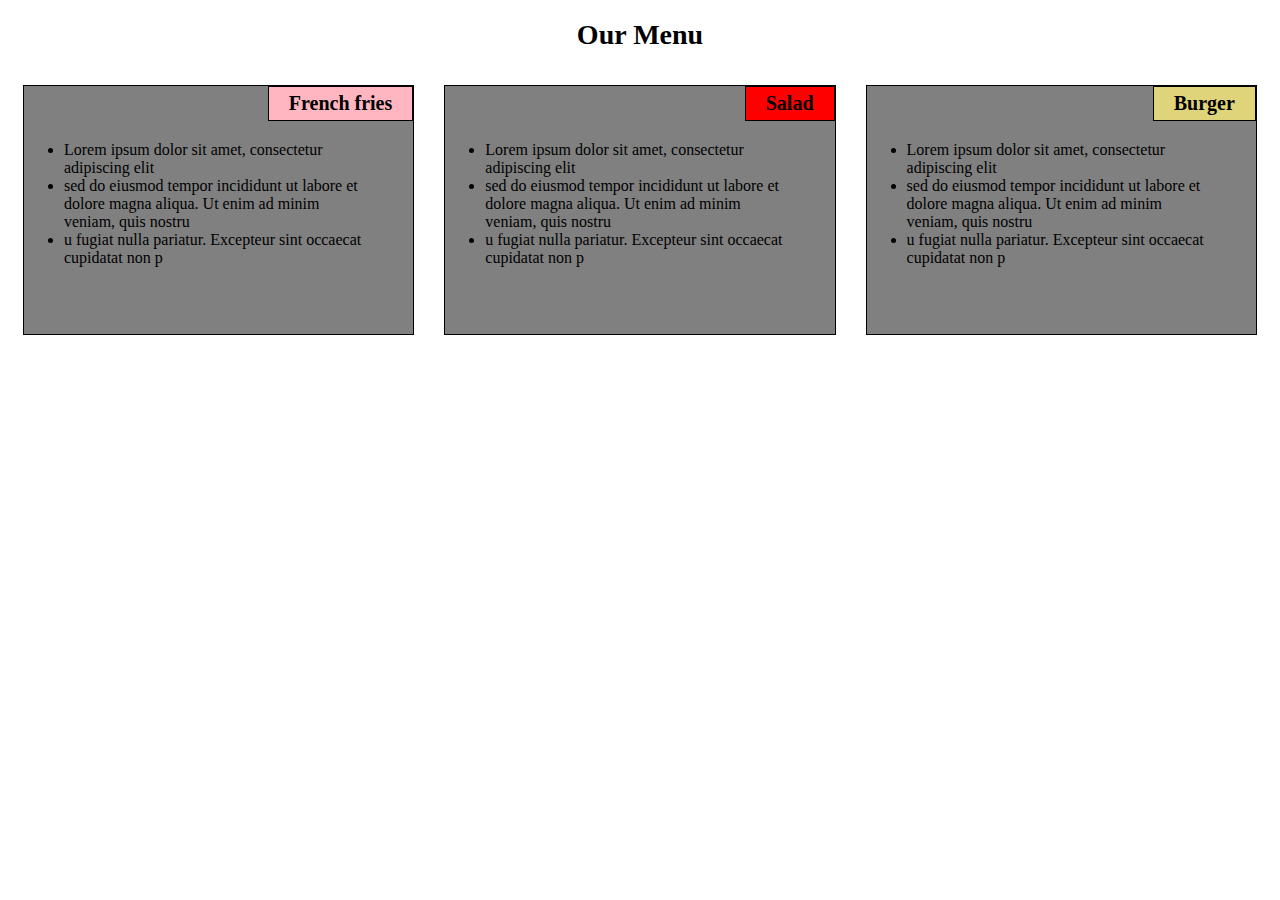
<file: index.html>
<!DOCTYPE html>
<html>

<head>
    <meta charset="utf-8" />
    <meta http-equiv="X-UA-Compatible" content="IE=edge">
    <title>Solution for Module 2 asssignment</title>
    <meta name="viewport" content="width=device-width, initial-scale=1">
    <link rel="stylesheet" href="css/style.css" />
</head>

<body>
    <h1>Our Menu</h1>

    <div class="col-lg-4 col-md-6 col-sm-12">
        <section>
            <h2 id="chicken">French fries</h2>
            <ul>
                <li>Lorem ipsum dolor sit amet, consectetur adipiscing elit</li>
                <li> sed do eiusmod tempor incididunt ut labore et dolore magna aliqua. Ut enim ad minim veniam, quis nostru</li>
                <li>u fugiat nulla pariatur. Excepteur sint occaecat cupidatat non p</li>
            
            </ul>
        </section>
    </div>

    <div class="col-lg-4 col-md-6 col-sm-12">
        <section>
            <h2 id="pork">Salad</h2>
            <ul>
                <li>Lorem ipsum dolor sit amet, consectetur adipiscing elit</li>
                <li> sed do eiusmod tempor incididunt ut labore et dolore magna aliqua. Ut enim ad minim veniam, quis nostru</li>
                <li>u fugiat nulla pariatur. Excepteur sint occaecat cupidatat non p</li>
                
            </ul>
        </section>
    </div>

    <div class="col-lg-4 col-md-12 col-sm-12">
        <section>
            <h2 id="steak">Burger</h2>
            <ul>
                <li>Lorem ipsum dolor sit amet, consectetur adipiscing elit</li>
                <li> sed do eiusmod tempor incididunt ut labore et dolore magna aliqua. Ut enim ad minim veniam, quis nostru</li>
                <li>u fugiat nulla pariatur. Excepteur sint occaecat cupidatat non p</li>
                
            </ul>
        </section>
    </div>
    
</body>

</html>
</file>
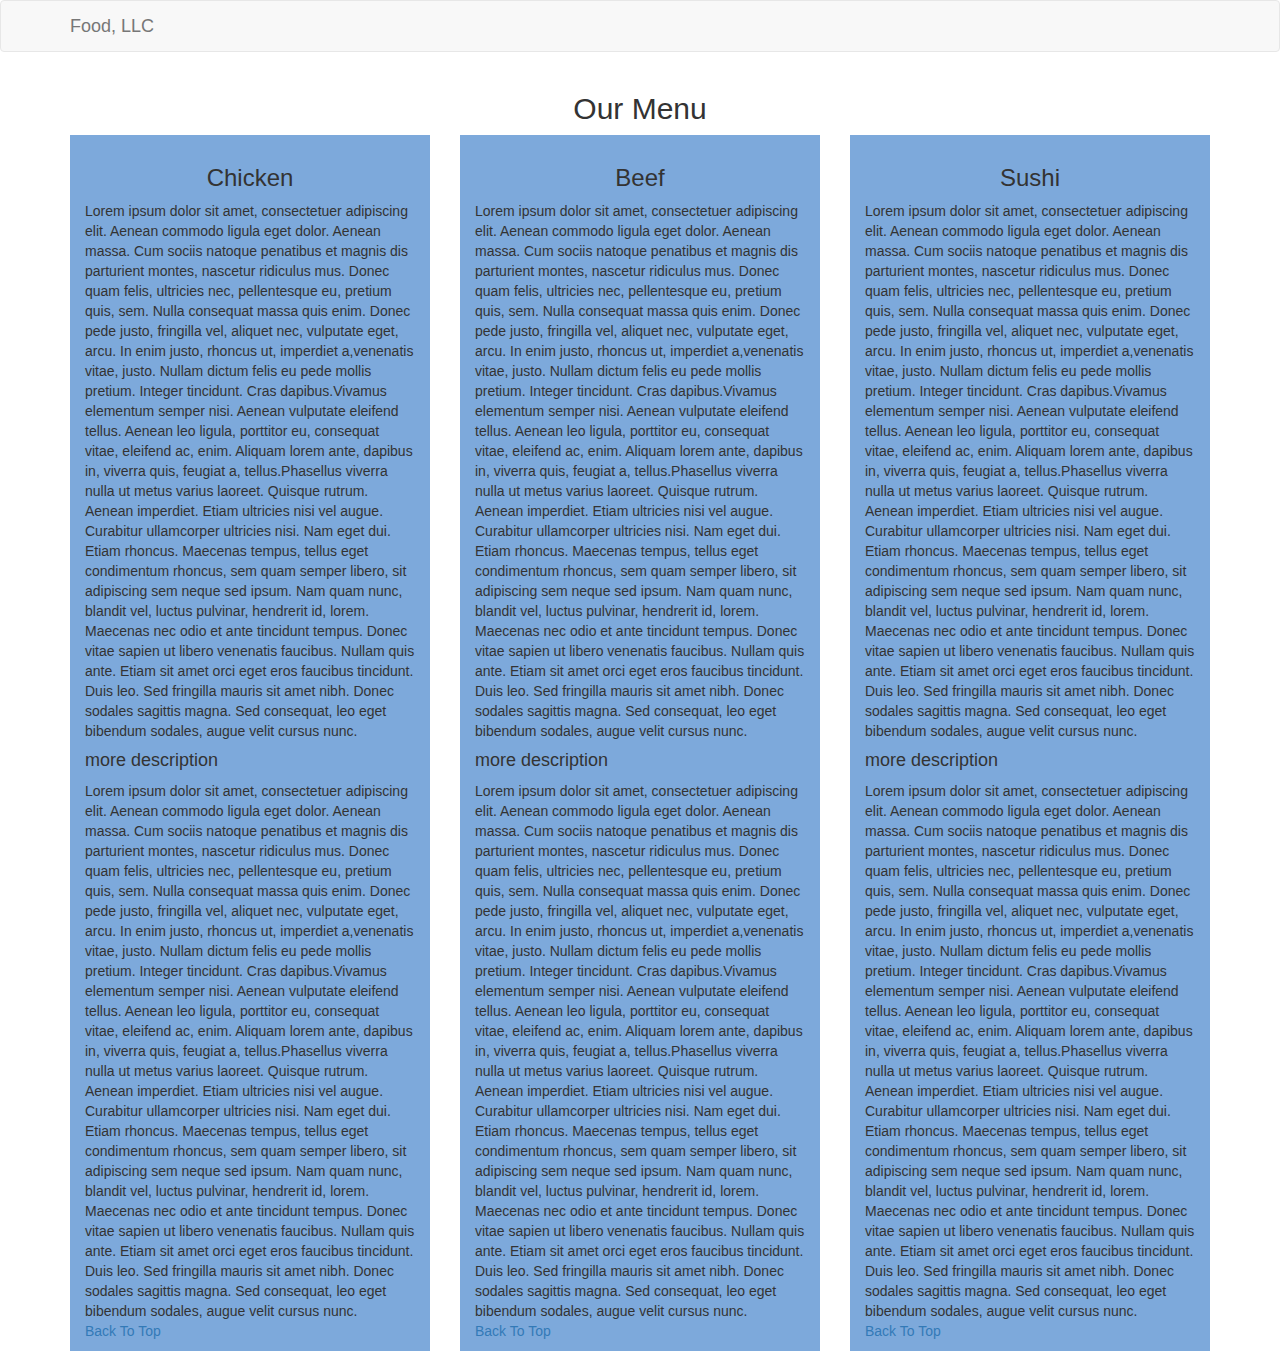
<file: solution for module 3 assignment/index.html>
<!doctype html>
<html lang="en">
  <head>
    <meta charset="utf-8">
    <meta http-equiv="X-UA-Compatible" content="IE=edge">
    <meta name="viewport" content="width=device-width, initial-scale=1">

    <title>Bruno Mikuš - Module 3</title>
    <link rel="stylesheet" href="css/bootstrap.min.css">
    <link rel="stylesheet" href="css/styles.css">
  </head>
<body>

 <header id="top">
    <nav id="header-nav" class="navbar navbar-default">
      <div class="container">
        <div class="navbar-header"> 
          <a class="navbar-brand" href="#">Food, LLC</a>

          <button type="button" class="navbar-toggle collapsed" data-toggle="collapse" data-target="#collapsable-nav" aria-expanded="false">
            <span class="sr-only">Toggle navigation</span>
            <span class="icon-bar"></span>
            <span class="icon-bar"></span>
            <span class="icon-bar"></span>
          </button>
        </div>
        
        <div id="collapsable-nav" class="collapse navbar-collapse">
           <ul id="nav-list" class="nav navbar-nav navbar-right">
            <li>
              <a href="#chicken">Chicken</a>
            </li>
            <li>
              <a href="#beef">Beef</a>
            </li>
            <li>
              <a href="#sushi">Sushi</a>
            </li>            
          </ul><!-- #nav-list -->
        </div><!-- .collapse .navbar-collapse -->
      </div><!-- .container -->
    </nav><!-- #header-nav -->
  </header>
  
  <div id="main-content" class="container">
	<h2 class="text-center">Our Menu</h2>
	<div class="row">
		<section id="chicken" class="col-md-4 col-lg-4 col-sm-6 col-xs-12">
		<div class="content-cell">
		<h3 class="text-center">Chicken</h3>
		<div>
			Lorem ipsum dolor sit amet, consectetuer adipiscing elit. Aenean commodo ligula eget dolor. Aenean massa. Cum sociis natoque penatibus et magnis dis parturient montes, nascetur ridiculus mus. Donec quam felis, ultricies nec, pellentesque eu, pretium quis, sem. Nulla consequat massa quis enim. Donec pede justo, fringilla vel, aliquet nec, vulputate eget, arcu. In enim justo, rhoncus ut, imperdiet a,venenatis vitae, justo. Nullam dictum felis eu pede mollis pretium. Integer tincidunt. Cras dapibus.Vivamus elementum semper nisi. Aenean vulputate eleifend tellus. Aenean leo ligula, porttitor eu, consequat vitae, eleifend ac, enim. Aliquam lorem ante, dapibus in, viverra quis, feugiat a, tellus.Phasellus viverra nulla ut metus varius laoreet. Quisque rutrum. Aenean imperdiet. Etiam ultricies nisi vel augue. Curabitur ullamcorper ultricies nisi. Nam eget dui. Etiam rhoncus. Maecenas tempus, tellus eget condimentum rhoncus, sem quam semper libero, sit adipiscing sem neque sed ipsum. Nam quam nunc, blandit vel, luctus pulvinar, hendrerit id, lorem. Maecenas nec odio et ante tincidunt tempus. Donec vitae sapien ut libero venenatis faucibus. Nullam quis ante. Etiam sit amet orci eget eros faucibus tincidunt. Duis leo. Sed fringilla mauris sit amet nibh. Donec sodales sagittis magna. Sed consequat, leo eget bibendum sodales, augue velit cursus nunc.
		
		</div>
		<h4>more description</h4>
		<div>
			Lorem ipsum dolor sit amet, consectetuer adipiscing elit. Aenean commodo ligula eget dolor. Aenean massa. Cum sociis natoque penatibus et magnis dis parturient montes, nascetur ridiculus mus. Donec quam felis, ultricies nec, pellentesque eu, pretium quis, sem. Nulla consequat massa quis enim. Donec pede justo, fringilla vel, aliquet nec, vulputate eget, arcu. In enim justo, rhoncus ut, imperdiet a,venenatis vitae, justo. Nullam dictum felis eu pede mollis pretium. Integer tincidunt. Cras dapibus.Vivamus elementum semper nisi. Aenean vulputate eleifend tellus. Aenean leo ligula, porttitor eu, consequat vitae, eleifend ac, enim. Aliquam lorem ante, dapibus in, viverra quis, feugiat a, tellus.Phasellus viverra nulla ut metus varius laoreet. Quisque rutrum. Aenean imperdiet. Etiam ultricies nisi vel augue. Curabitur ullamcorper ultricies nisi. Nam eget dui. Etiam rhoncus. Maecenas tempus, tellus eget condimentum rhoncus, sem quam semper libero, sit adipiscing sem neque sed ipsum. Nam quam nunc, blandit vel, luctus pulvinar, hendrerit id, lorem. Maecenas nec odio et ante tincidunt tempus. Donec vitae sapien ut libero venenatis faucibus. Nullam quis ante. Etiam sit amet orci eget eros faucibus tincidunt. Duis leo. Sed fringilla mauris sit amet nibh. Donec sodales sagittis magna. Sed consequat, leo eget bibendum sodales, augue velit cursus nunc.
		
		</div>
			<a href="#top">Back To Top</a>
		</div>
		</section> <!-- Chicken -->
		
		<section id="beef" class="col-md-4 col-lg-4 col-sm-6 col-xs-12">
		<div class="content-cell">
		<h3 class="text-center">Beef</h3>
		<div>
			Lorem ipsum dolor sit amet, consectetuer adipiscing elit. Aenean commodo ligula eget dolor. Aenean massa. Cum sociis natoque penatibus et magnis dis parturient montes, nascetur ridiculus mus. Donec quam felis, ultricies nec, pellentesque eu, pretium quis, sem. Nulla consequat massa quis enim. Donec pede justo, fringilla vel, aliquet nec, vulputate eget, arcu. In enim justo, rhoncus ut, imperdiet a,venenatis vitae, justo. Nullam dictum felis eu pede mollis pretium. Integer tincidunt. Cras dapibus.Vivamus elementum semper nisi. Aenean vulputate eleifend tellus. Aenean leo ligula, porttitor eu, consequat vitae, eleifend ac, enim. Aliquam lorem ante, dapibus in, viverra quis, feugiat a, tellus.Phasellus viverra nulla ut metus varius laoreet. Quisque rutrum. Aenean imperdiet. Etiam ultricies nisi vel augue. Curabitur ullamcorper ultricies nisi. Nam eget dui. Etiam rhoncus. Maecenas tempus, tellus eget condimentum rhoncus, sem quam semper libero, sit adipiscing sem neque sed ipsum. Nam quam nunc, blandit vel, luctus pulvinar, hendrerit id, lorem. Maecenas nec odio et ante tincidunt tempus. Donec vitae sapien ut libero venenatis faucibus. Nullam quis ante. Etiam sit amet orci eget eros faucibus tincidunt. Duis leo. Sed fringilla mauris sit amet nibh. Donec sodales sagittis magna. Sed consequat, leo eget bibendum sodales, augue velit cursus nunc.
		
		</div>
		<h4>more description</h4>
		<div>
			Lorem ipsum dolor sit amet, consectetuer adipiscing elit. Aenean commodo ligula eget dolor. Aenean massa. Cum sociis natoque penatibus et magnis dis parturient montes, nascetur ridiculus mus. Donec quam felis, ultricies nec, pellentesque eu, pretium quis, sem. Nulla consequat massa quis enim. Donec pede justo, fringilla vel, aliquet nec, vulputate eget, arcu. In enim justo, rhoncus ut, imperdiet a,venenatis vitae, justo. Nullam dictum felis eu pede mollis pretium. Integer tincidunt. Cras dapibus.Vivamus elementum semper nisi. Aenean vulputate eleifend tellus. Aenean leo ligula, porttitor eu, consequat vitae, eleifend ac, enim. Aliquam lorem ante, dapibus in, viverra quis, feugiat a, tellus.Phasellus viverra nulla ut metus varius laoreet. Quisque rutrum. Aenean imperdiet. Etiam ultricies nisi vel augue. Curabitur ullamcorper ultricies nisi. Nam eget dui. Etiam rhoncus. Maecenas tempus, tellus eget condimentum rhoncus, sem quam semper libero, sit adipiscing sem neque sed ipsum. Nam quam nunc, blandit vel, luctus pulvinar, hendrerit id, lorem. Maecenas nec odio et ante tincidunt tempus. Donec vitae sapien ut libero venenatis faucibus. Nullam quis ante. Etiam sit amet orci eget eros faucibus tincidunt. Duis leo. Sed fringilla mauris sit amet nibh. Donec sodales sagittis magna. Sed consequat, leo eget bibendum sodales, augue velit cursus nunc.
		
		</div>
		<a href="#top">Back To Top</a>
		</div>
		</section> <!-- Beef -->
		
		<section id="sushi" class="col-md-4 col-lg-4 col-sm-12 col-xs-12">
		<div class="content-cell">
		<h3 class="text-center">Sushi</h3>
		<div>
			Lorem ipsum dolor sit amet, consectetuer adipiscing elit. Aenean commodo ligula eget dolor. Aenean massa. Cum sociis natoque penatibus et magnis dis parturient montes, nascetur ridiculus mus. Donec quam felis, ultricies nec, pellentesque eu, pretium quis, sem. Nulla consequat massa quis enim. Donec pede justo, fringilla vel, aliquet nec, vulputate eget, arcu. In enim justo, rhoncus ut, imperdiet a,venenatis vitae, justo. Nullam dictum felis eu pede mollis pretium. Integer tincidunt. Cras dapibus.Vivamus elementum semper nisi. Aenean vulputate eleifend tellus. Aenean leo ligula, porttitor eu, consequat vitae, eleifend ac, enim. Aliquam lorem ante, dapibus in, viverra quis, feugiat a, tellus.Phasellus viverra nulla ut metus varius laoreet. Quisque rutrum. Aenean imperdiet. Etiam ultricies nisi vel augue. Curabitur ullamcorper ultricies nisi. Nam eget dui. Etiam rhoncus. Maecenas tempus, tellus eget condimentum rhoncus, sem quam semper libero, sit adipiscing sem neque sed ipsum. Nam quam nunc, blandit vel, luctus pulvinar, hendrerit id, lorem. Maecenas nec odio et ante tincidunt tempus. Donec vitae sapien ut libero venenatis faucibus. Nullam quis ante. Etiam sit amet orci eget eros faucibus tincidunt. Duis leo. Sed fringilla mauris sit amet nibh. Donec sodales sagittis magna. Sed consequat, leo eget bibendum sodales, augue velit cursus nunc.
		
		</div>
		<h4>more description</h4>
		<div>
			Lorem ipsum dolor sit amet, consectetuer adipiscing elit. Aenean commodo ligula eget dolor. Aenean massa. Cum sociis natoque penatibus et magnis dis parturient montes, nascetur ridiculus mus. Donec quam felis, ultricies nec, pellentesque eu, pretium quis, sem. Nulla consequat massa quis enim. Donec pede justo, fringilla vel, aliquet nec, vulputate eget, arcu. In enim justo, rhoncus ut, imperdiet a,venenatis vitae, justo. Nullam dictum felis eu pede mollis pretium. Integer tincidunt. Cras dapibus.Vivamus elementum semper nisi. Aenean vulputate eleifend tellus. Aenean leo ligula, porttitor eu, consequat vitae, eleifend ac, enim. Aliquam lorem ante, dapibus in, viverra quis, feugiat a, tellus.Phasellus viverra nulla ut metus varius laoreet. Quisque rutrum. Aenean imperdiet. Etiam ultricies nisi vel augue. Curabitur ullamcorper ultricies nisi. Nam eget dui. Etiam rhoncus. Maecenas tempus, tellus eget condimentum rhoncus, sem quam semper libero, sit adipiscing sem neque sed ipsum. Nam quam nunc, blandit vel, luctus pulvinar, hendrerit id, lorem. Maecenas nec odio et ante tincidunt tempus. Donec vitae sapien ut libero venenatis faucibus. Nullam quis ante. Etiam sit amet orci eget eros faucibus tincidunt. Duis leo. Sed fringilla mauris sit amet nibh. Donec sodales sagittis magna. Sed consequat, leo eget bibendum sodales, augue velit cursus nunc.
		
		</div>
		<a href="#top">Back To Top</a>
		</div>
		</section> <!-- Sushi -->
	</div> <!-- .row -->  
  </div> <!-- #main-content -->

  <!-- jQuery (Bootstrap JS plugins depend on it) -->
  <script src="js/jquery-1.11.3.min.js"></script>
  <script src="js/bootstrap.min.js"></script>
</body>
</html>
</file>
<file: css/style.css>
* {
    box-sizing: border-box;
    font-family: Cambria, Cochin, Georgia, Times, 'Times New Roman', serif;
}

h1 {
    color:black;
    font-size: 175%;
    text-align: center;
}

section {
   border: 1px solid black;   
    background-color: gray;
    height: 250px;
    overflow: auto;
}

h2 {
    float: right;
    border:1px solid black;
    font-size: 125%;
    padding: 5px 20px 5px 20px;
    margin-top: 0;
    margin-bottom: 20px;
}

ul {
    clear: right;
    width: 90%;
}

#chicken {
    background-color: #FFB6C1;
}

#pork {
    background-color: #FF0000;
}

#steak {
    background-color: rgb(223, 212, 121);
}


/* Desktop version*/
@media (min-width: 992px) {
    .col-lg-1, .col-lg-2, .col-lg-3, .col-lg-4, .col-lg-5, .col-lg-6, .col-lg-7, .col-lg-8, .col-lg-9, .col-lg-10, .col-lg-11, .col-lg-12 {
      float: left;
      padding: 15px;
    }
    .col-lg-1 {
      width: 8.33%;
    }
    .col-lg-2 {
      width: 16.66%;
    }
    .col-lg-3 {
      width: 25%;
    }
    .col-lg-4 {
      width: 33.33%;
    }
    .col-lg-5 {
      width: 41.66%;
    }
    .col-lg-6 {
      width: 50%;
    }
    .col-lg-7 {
      width: 58.33%;
    }
    .col-lg-8 {
      width: 66.66%;
    }
    .col-lg-9 {
      width: 75%;
    }
    .col-lg-10 {
      width: 83.33%;
    }
    .col-lg-11 {
      width: 91.66%;
    }
    .col-lg-12 {
      width: 100%;
    }
  }
  
  /*Tablet version*/
  @media (min-width: 768px) and (max-width: 991px) {
    .col-md-1, .col-md-2, .col-md-3, .col-md-4, .col-md-5, .col-md-6, .col-md-7, .col-md-8, .col-md-9, .col-md-10, .col-md-11, .col-md-12 {
      float: left;
      padding: 15px;
    }
    .col-md-1 {
      width: 8.33%;
    }
    .col-md-2 {
      width: 16.66%;
    }
    .col-md-3 {
      width: 25%;
    }
    .col-md-4 {
      width: 33.33%;
    }
    .col-md-5 {
      width: 41.66%;
    }
    .col-md-6 {
      width: 50%;
    }
    .col-md-7 {
      width: 58.33%;
    }
    .col-md-8 {
      width: 66.66%;
    }
    .col-md-9 {
      width: 75%;
    }
    .col-md-10 {
      width: 83.33%;
    }
    .col-md-11 {
      width: 91.66%;
    }
    .col-md-12 {
      width: 100%;
    }
  }

  /*Mobile version*/
  @media (max-width: 767px) {
    .col-sm-1, .col-sm-2, .col-sm-3, .col-sm-4, .col-sm-5, .col-sm-6, .col-sm-7, .col-sm-8, .col-sm-9, .col-sm-10, .col-sm-11, .col-sm-12 {
      float: left;
      padding: 15px;
    }
    .col-sm-1 {
      width: 8.33%;
    }
    .col-sm-2 {
      width: 16.66%;
    }
    .col-sm-3 {
      width: 25%;
    }
    .col-sm-4 {
      width: 33.33%;
    }
    .col-sm-5 {
      width: 41.66%;
    }
    .col-sm-6 {
      width: 50%;
    }
    .col-sm-7 {
      width: 58.33%;
    }
    .col-sm-8 {
      width: 66.66%;
    }
    .col-sm-9 {
      width: 75%;
    }
    .col-sm-10 {
      width: 83.33%;
    }
    .col-sm-11 {
      width: 91.66%;
    }
    .col-sm-12 {
      width: 100%;
    }
  }
</file>
<file: solution for module 3 assignment/css/styles.css>
div > p {
	text-align: justify;
}

.content-cell {
	background-color: #7da9db;
	margin-bottom: 15px;
	padding: 10px 15px;
}

.content-cell h2 {
	margin-top: -5px;
}

/* Not XS screen */
@media (min-width:768px){
	#collapsable-nav {
		visibility: hidden;
	}
}

/* XS screen */
@media (max-width:767px){
	
	.navbar-brand {
		margin-left: 15px;
	}
	
	.content-cell {
		margin-left: 15px;
		margin-right: 15px;
	}
	
	#collapsable-nav {
		background-color: #BBEABB;
	}
	
	#nav-list {		
		margin-bottom: 1px;
		margin-top: 0px;
	}
	
	#nav-list li{
		text-align: center;
		border: 1px solid #559955;
		margin-bottom:-1px;
	}
	#nav-list li:hover{
		font-weight: bold;
		background-color: #BBDDBB;
	}
}
</file>
